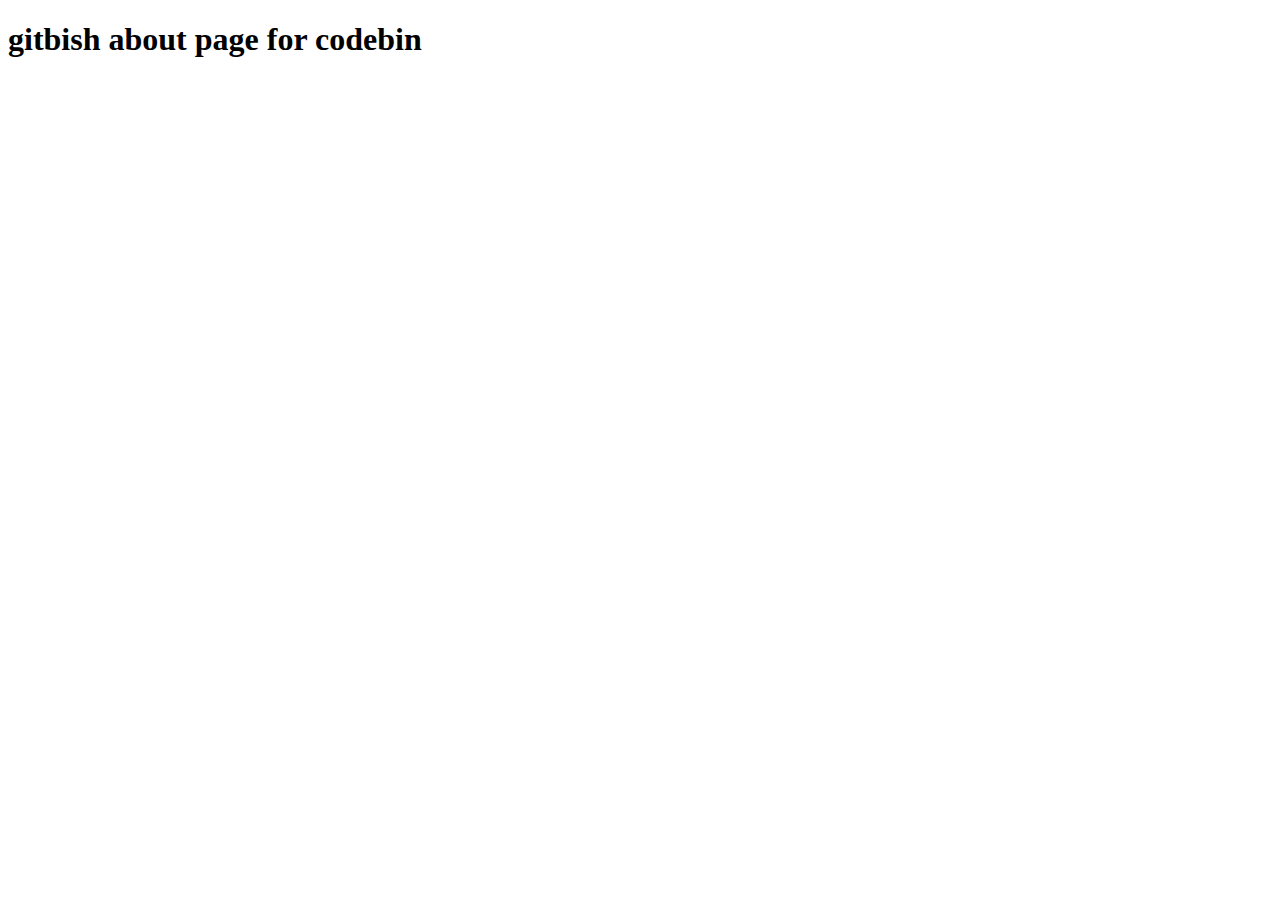
<file: templates/about.html>
<!DOCTYPE html>
<html lang="en">
<head>
    <meta charset="UTF-8">
    <meta name="viewport" content="width=device-width, initial-scale=1.0">
    <title>Document</title>
</head>
<body>
    <h1>gitbish about page for codebin</h1>
</body>
</html>
</file>
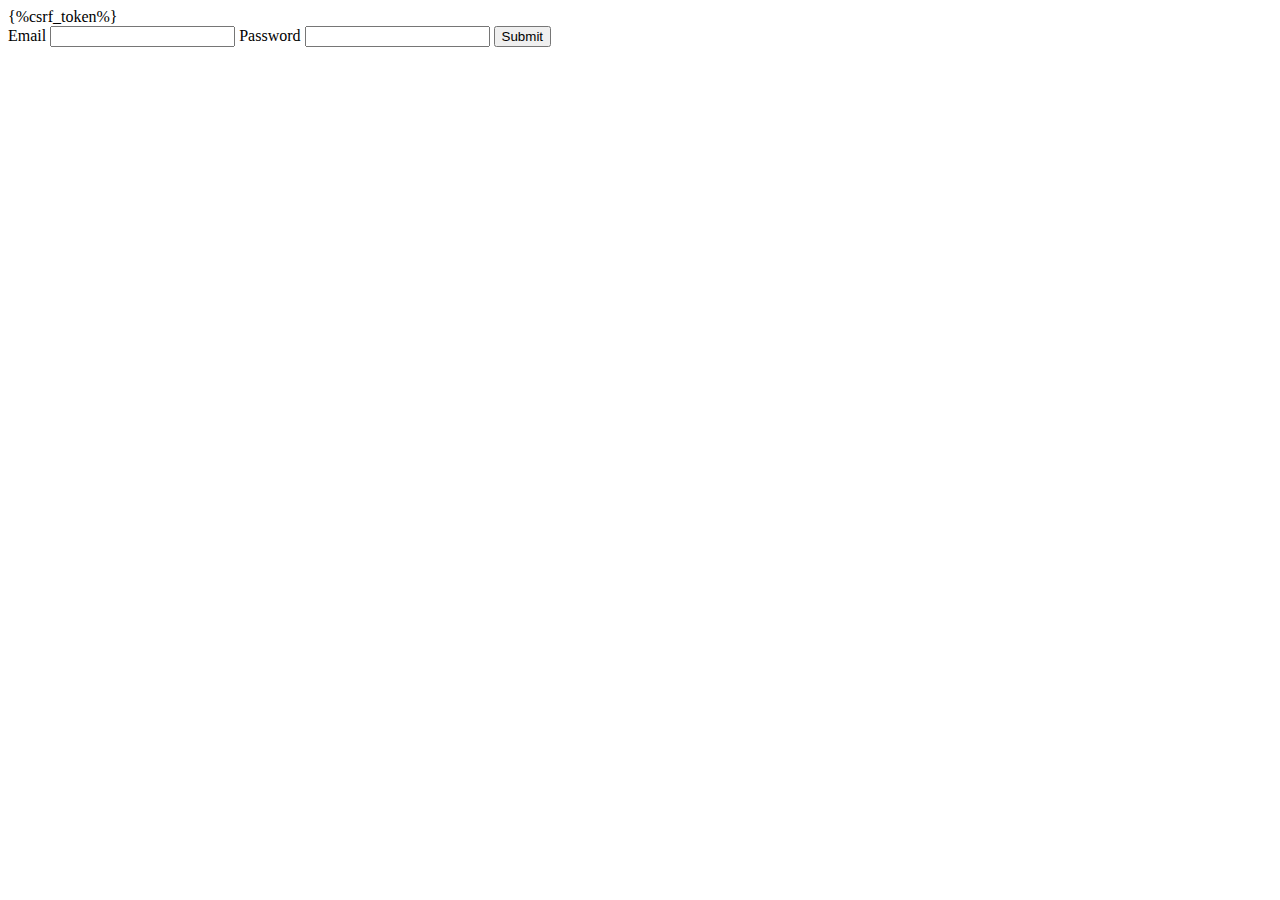
<file: templates/login.html>
<!DOCTYPE html>
<html lang="en">
<head>
    <meta charset="UTF-8">
    <meta name="viewport" content="width=device-width, initial-scale=1.0">
    <title>Document</title>
</head>
<body>
    <form action="/login" method="post">
        {%csrf_token%}
        <div class="login">
        <label for="username">Email</label>
        <input type="text" name="username" id="username">
        <label for="passwd">Password</label>
        <input type="password" name="passwd" id="passwd">
        <button type="submit">Submit</button>
        </div>
    </form>
</body>
</html>
</file>
